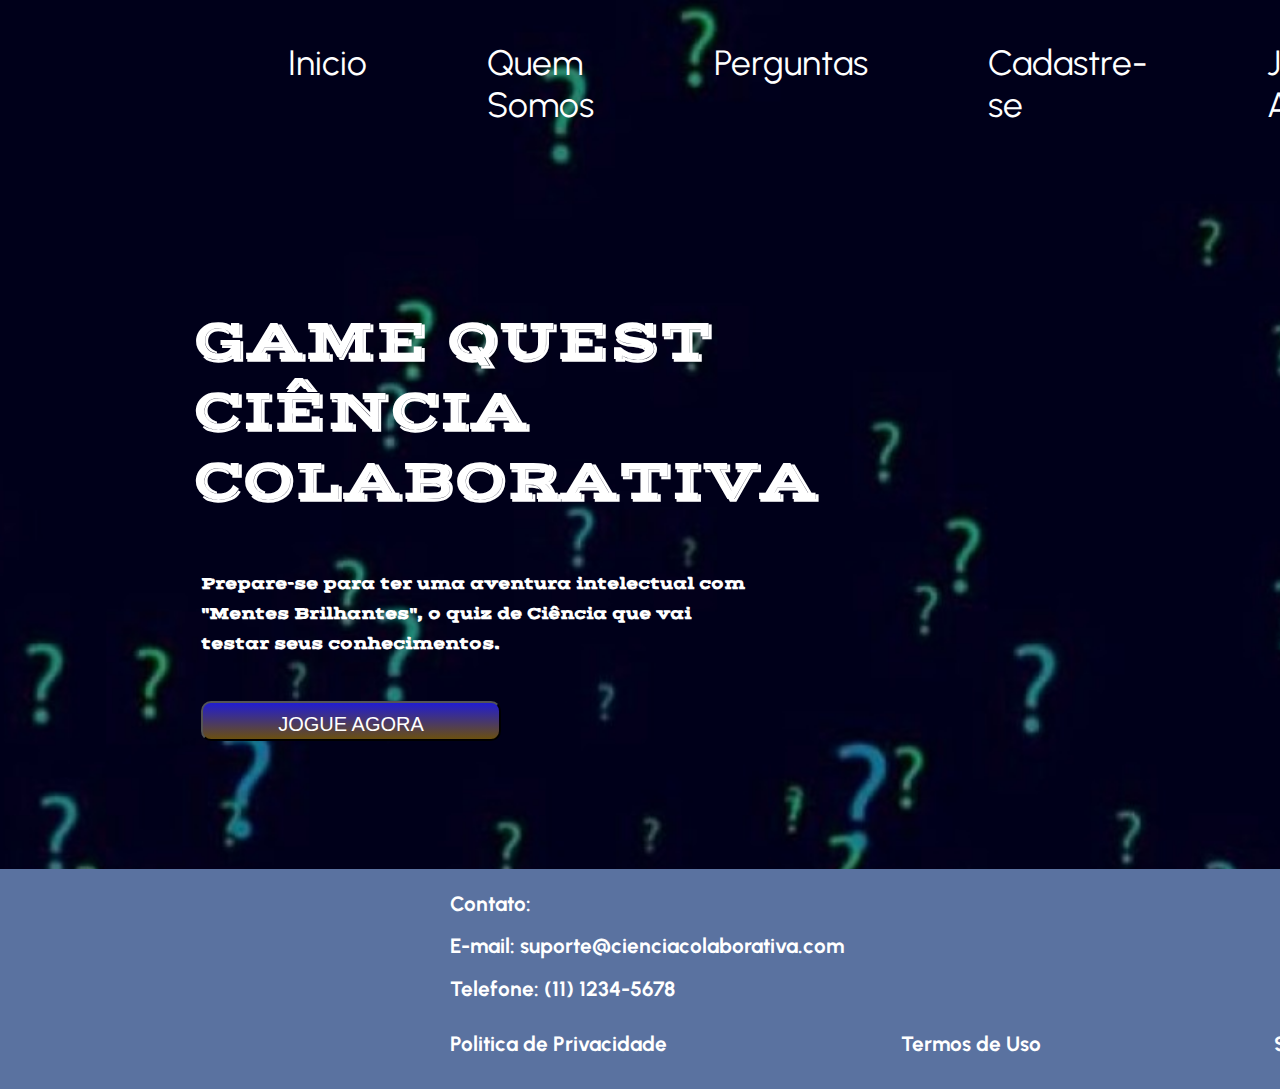
<file: index.html>
<!DOCTYPE html>
<html lang="pt-br">
<head>
    <meta charset="UTF-8">
    <meta name="viewport" content="width=\, initial-scale=1.0">
    <link rel="stylesheet" href="styles/styele.css"/>
    <title>Document</title>
</head>
<body>
    <header id="cabecalho" class="cabecalho">
        <nav class="cabecalho__menu">
            <ul class="cabecalho__menu__lista">
                <li class="cabecalho__menu__lista__links"><a href="" class="texto__links">Inicio</a></li>
                <li class="cabecalho__menu__lista__links"><a href="aboutus.html" class="texto__links" >Quem Somos</a></li>
                <li class="cabecalho__menu__lista__links"><a href="" class="texto__links">Perguntas</a></li>
                <li class="cabecalho__menu__lista__links"><a href="" class="texto__links">Cadastre-se</a></li>
                <li class="cabecalho__menu__lista__links"><a href="" class="texto__links">Jogue Agora</a></li>
            </ul>
        </nav>
    </header>
    <main class="conteudo">
        <div class="conteudo__texto">
            <h1 class="conteudo__texto__titulo">GAME QUEST CIÊNCIA COLABORATIVA</h1>
            <h2 class="conteudo__texto__subtitulo">Prepare-se para ter uma aventura intelectual com "Mentes Brilhantes", o quiz de Ciência que vai testar seus conhecimentos.</h2>
            <button class="botao"><a href="" class="text_button">JOGUE AGORA</a></button>
        </div>
    </main>
    <footer class="rodape">
        <div class="rodape__contato">
            <h3 class="text__contatos">Contato:</h3>
            <h3 class="text__contatos">E-mail: suporte@cienciacolaborativa.com</h3>
            <h3 class="text__contatos">Telefone: (11) 1234-5678</h3>
        </div>
        <div class="rodape__termos">
            <h3 class="text__termos">Politica de Privacidade</h3>
            <h3 class="text__termos">Termos de Uso</h3>
            <h3 class="text__termos">Suporte</h3>
        </div>
    </footer>
    <script src="js/script.js"></script>
</body>
</html>
</file>
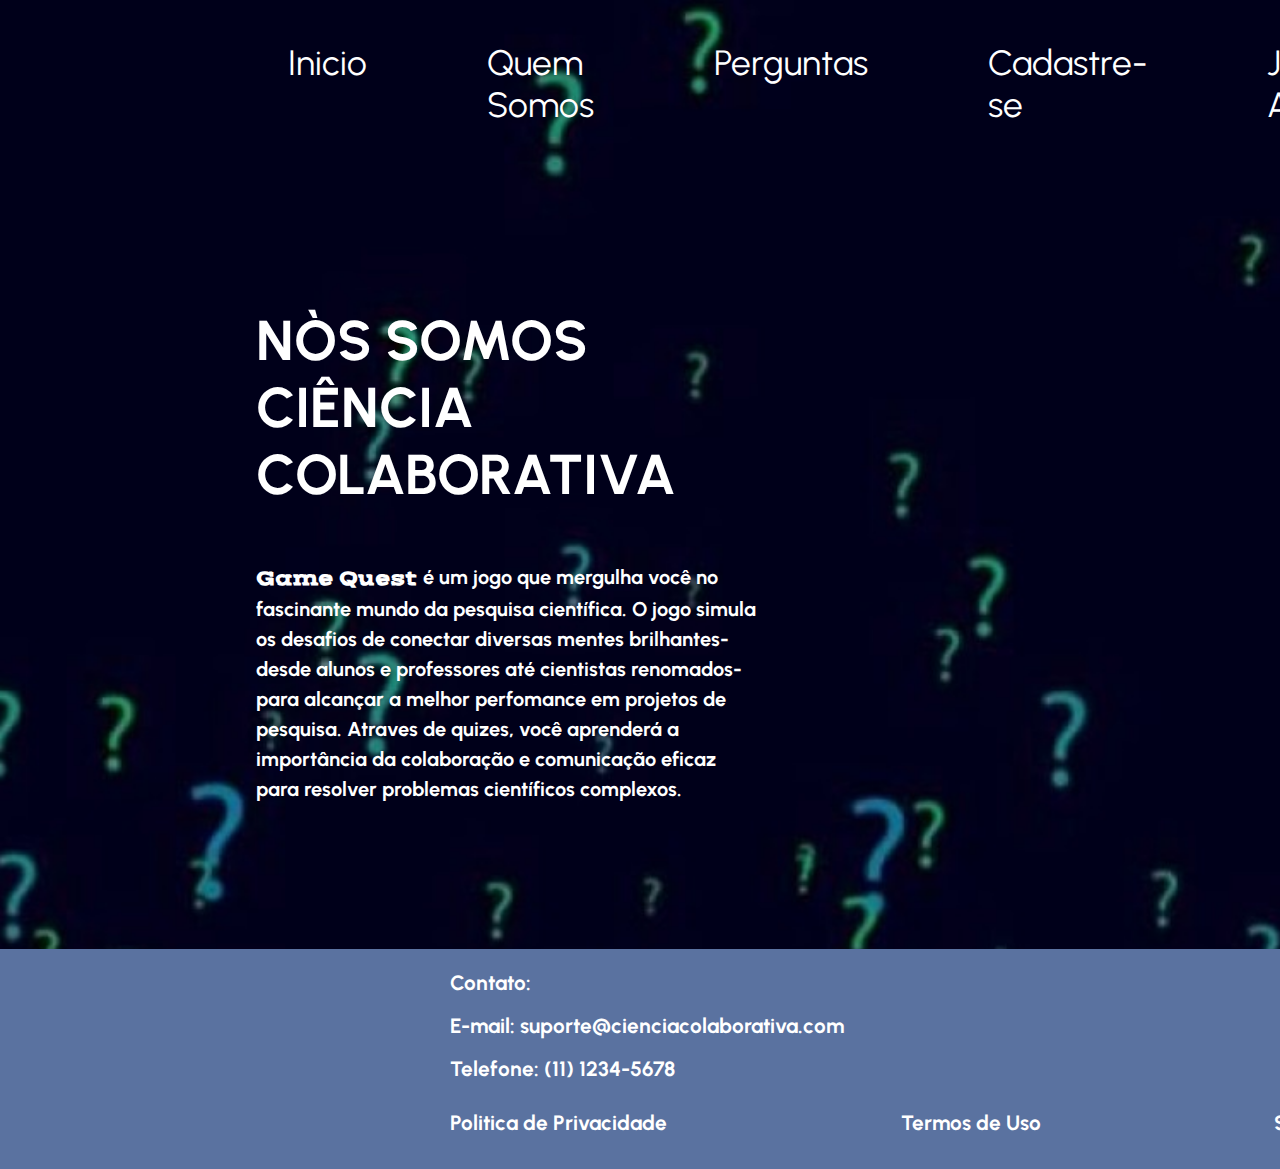
<file: aboutus.html>
<!DOCTYPE html>
<html lang="pt-br">
<head>
    <meta charset="UTF-8">
    <meta name="viewport" content="width=device-width, initial-scale=1.0">
    <link rel="stylesheet" href="styles/styele.css"/>
    <link rel="stylesheet" href="styles/style2.css"/>
    <title>Document</title>
</head>
<body>
    <header class="cabecalho">
        <nav class="cabecalho__menu">
            <ul class="cabecalho__menu__lista">
                <li class="cabecalho__menu__lista__links"><a href="index.html" class="texto__links">Inicio</a></li>
                <li class="cabecalho__menu__lista__links"><a href="" class="texto__links" >Quem Somos</a></li>
                <li class="cabecalho__menu__lista__links"><a href="" class="texto__links">Perguntas</a></li>
                <li class="cabecalho__menu__lista__links"><a href="" class="texto__links">Cadastre-se</a></li>
                <li class="cabecalho__menu__lista__links"><a href="" class="texto__links">Jogue Agora</a></li>
            </ul>
        </nav>
    </header>
    <main class="conteudo">
       <div class="conteudo__texto">
            <h1 class="content__text__title">NÒS SOMOS CIÊNCIA COLABORATIVA</h1>
            <h2 class="content__text__subtitle"><a class="mixed">Game Quest </a>é um jogo que mergulha você no
            fascinante mundo da pesquisa científica. O jogo simula os desafios de conectar diversas mentes
            brilhantes-desde alunos e professores até cientistas renomados- para alcançar
            a melhor perfomance em projetos de pesquisa. Atraves de quizes, você aprenderá a importância
            da colaboração e comunicação eficaz para resolver problemas científicos complexos.</h2>
       </div>
    </main>
    <footer class="rodape">
        <div class="rodape__contato">
            <h3 class="text__contatos">Contato:</h3>
            <h3 class="text__contatos">E-mail: suporte@cienciacolaborativa.com</h3>
            <h3 class="text__contatos">Telefone: (11) 1234-5678</h3>
        </div>
        <div class="rodape__termos">
            <h3 class="text__termos">Politica de Privacidade</h3>
            <h3 class="text__termos">Termos de Uso</h3>
            <h3 class="text__termos">Suporte</h3>
        </div>
    </footer>
    <script src="js/script.js"></script>
</body>
</html>
</file>
<file: styles/styele.css>
@import url('https://fonts.googleapis.com/css2?family=Urbanist:ital,wght@0,100..900;1,100..900&display=swap');
@import url('https://fonts.googleapis.com/css2?family=Urbanist:ital,wght@0,100..900;1,100..900&family=Vast+Shadow&display=swap');

*{
    box-sizing: border-box;

}

body{
    margin:0;
    padding:0;
    background-color: black;
    color:white;
    background-image:url(/images/bckg-inicio.jpeg);
    background-size: cover;
    background-repeat: no-repeat;
    background-position: center center;
    
}

.cabecalho{
    padding:2% 0 5% 0;
    opacity:0;
    transform: translateX(-100%); /* Move o header 100% para a esquerda */
    transition: opacity 1.5s ease-in-out, transform 1.5s ease-in-out;
}

.cabecalho.visible {
    opacity: 1;
    transform: translateX(0);
}

.cabecalho__menu{
    display:flex;
    flex-direction:row;
    padding-left:10%;
    justify-content:space-between;
}
.cabecalho__menu__lista{
    display:flex;
    list-style:none;
}
.cabecalho__menu__lista__links{
    margin-left:120px;
}
.texto__links{
    text-decoration:none;
    font-size:2.2em;
    color:#FFF;
    font-family: "Urbanist", sans-serif;
}
.conteudo {
   padding:5% 0 0 20%;
   display:flex;
   justify-content:flex-start;
   align-items:center;
   margin-bottom:10%;
}
.conteudo__texto{
    width:500px;
    display:flex;
    flex-direction:column;
    justify-content:center;
    align-items:center;
    opacity: 0;
    transform: translateX(-100%);
    transition: opacity 1.5s ease-in-out, transform 1.5s ease-in-out;
}
.conteudo__texto.visible{
    opacity: 1;
    transform: translateX(0);
}
.conteudo__texto__titulo{
    font-size:3.5em;
    font-family: "Vast Shadow", serif;
    
}
.conteudo__texto__subtitulo{
    margin-left:-55px;
    font-size:1em;
    line-height:30px;
    font-family: "Vast Shadow", serif;
}
.botao{
    margin-top:30px;
    margin-left:-310px;
    width:300px;
    height:40px;
    border-radius:10px;
    padding:10px;
    background-color:#00f7ff;
    background-image: linear-gradient(to bottom, #211dd1, #6b500f);
}
.text_button {
    font-size:1.5em;
    text-decoration:none;
    color:#FFF;
}
.rodape{
    padding:1% 0 1% 0 ;
    background-color:#5A72A0;
    transform: translateX(-100%); /* Move o header 100% para a esquerda */
    transition: opacity 1.5s ease-in-out, transform 1.5s ease-in-out;
}
.rodape.visible{
    opacity:1;
    transform: translateX(0);
}
.rodape__contato{
    display:flex;
    flex-direction:column;
    align-items:flex-start;
    margin-left:450px;
    line-height:1px;
}
.text__contatos{
    font-family: "Urbanist", sans-serif;
    font-size:1.3em;
}
.rodape__termos{
    width:900px;
    margin-left:450px;
    display:flex;
    justify-content:space-between;
}
.text__termos{
    font-family: "Urbanist", sans-serif;
    font-size:1.3em;
}
</file>
<file: styles/style2.css>
.content{
    padding:0% 0 0 18%;
    display:flex;
    justify-content:flex-start;
}
.content__text{
    display:flex;
    justify-content:center;
    align-items:center;
    flex-direction:column;
    width:500px;
}
.content__text__title{
    font-family: "Urbanist", sans-serif;
    font-size:3.5em;
}
.mixed {
    font-family: "Vast Shadow", serif;
    text-decoration:none;
}
.content__text__subtitle{
    font-family: "Urbanist", sans-serif;
    font-size:1.25em;
    line-height:30px;
}
</file>
